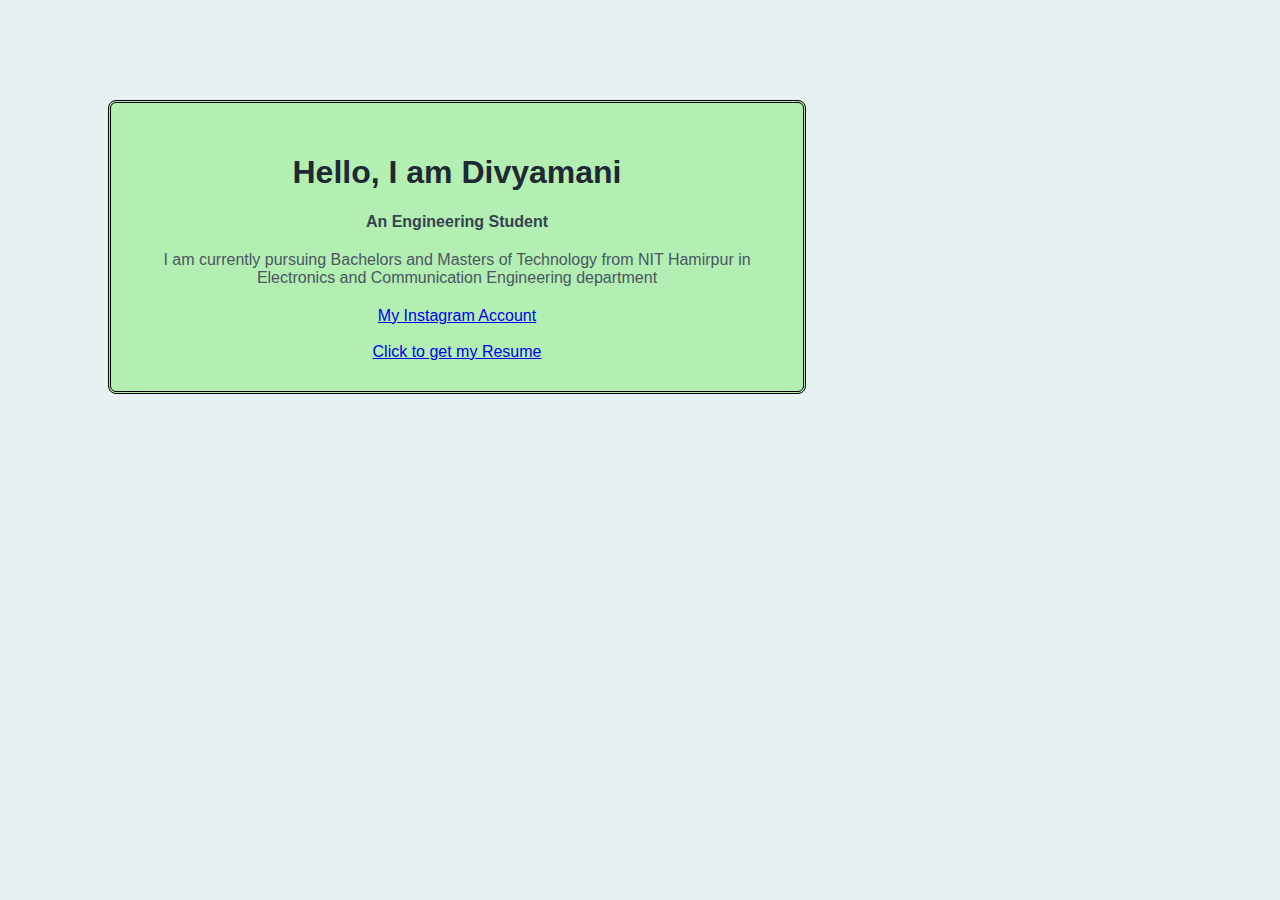
<file: index.html>
<!DOCTYPE html>
<html lang="en">
<head>
  <meta charset="UTF-8">
  <title>My Introduction</title>
  <link rel="stylesheet" href="style.css">
</head>
<body>

  <div class="container">
    <h1>Hello, I am Divyamani</h1>
    <p id="work">An Engineering Student</p>

    <p class="intro">
    
      I am currently pursuing Bachelors and Masters of Technology from NIT Hamirpur in Electronics and Communication Engineering department
    </p>

    <a href="https://www.instagram.com/divyamani_dm?igsh=Nm51OHN6dzZzaXg2" target="_main">My Instagram Account</a>
<br>
<br>
    <a href="cv.html">Click to get my Resume</a>

  
</body>
</html>
</file>
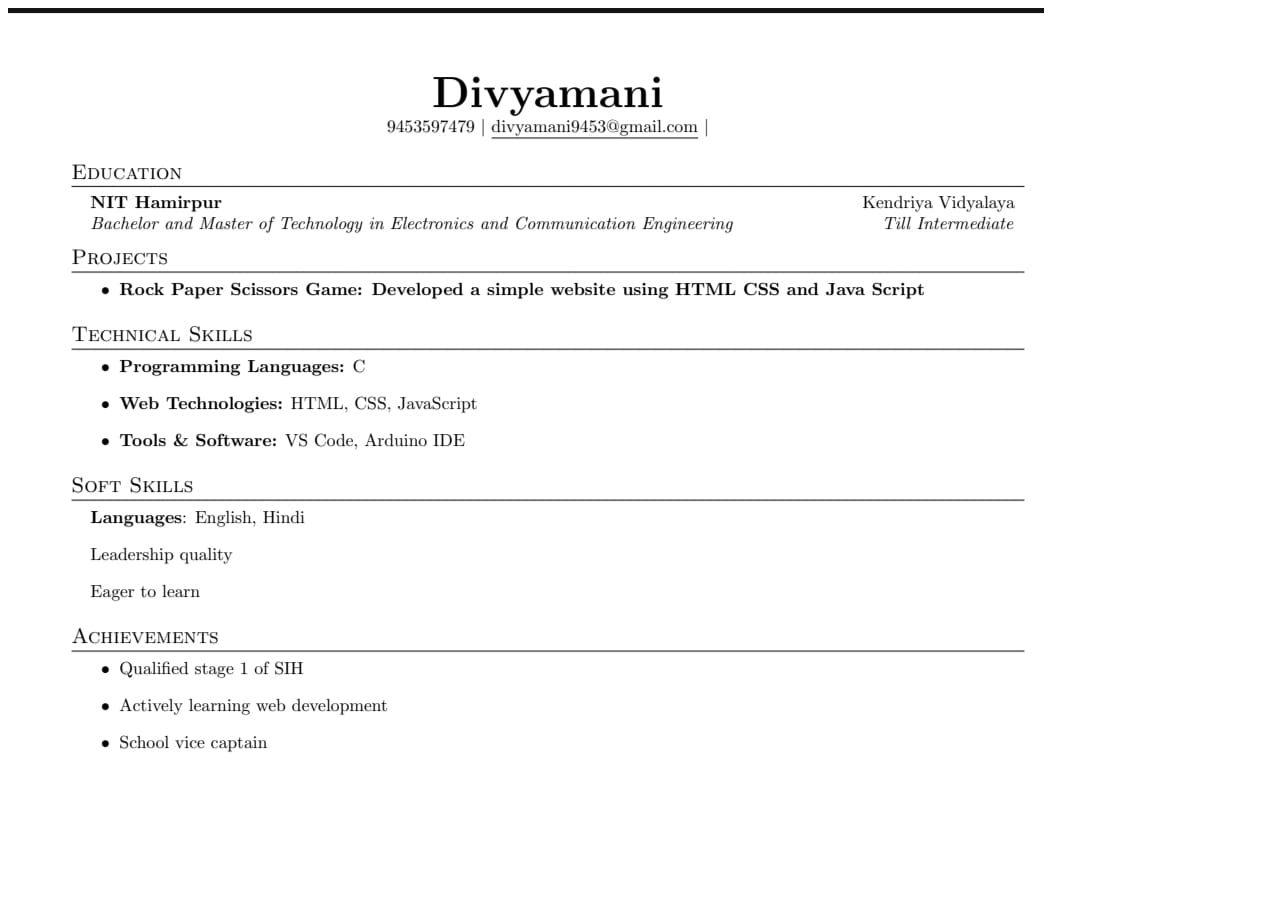
<file: cv.html>
<!DOCTYPE html>
<html lang="en">
<head>
    <meta charset="UTF-8">
    <meta name="viewport" content="width=device-width, initial-scale=1.0">
    <title>Document</title>
</head>
<body>
    
    <img src="resume.jpeg"/>
    
</body>
</html>
</file>
<file: style.css>
body {
  font-family: Arial;
  background-color:  #E8F1F2;
  
}

.container {
  width: 50%;
  margin: 100px ;
  background-color:#B3EFB2;
  padding: 30px;
  text-align: center;
  border-radius: 8px;
  border-style: double;
  
}

h1 {
  color:  #1F2933;
}

#work {
  font-weight: bold;
  color: #374151;
}

.intro {
  margin: 20px 0;
  color: #4B5563;
}
</file>
